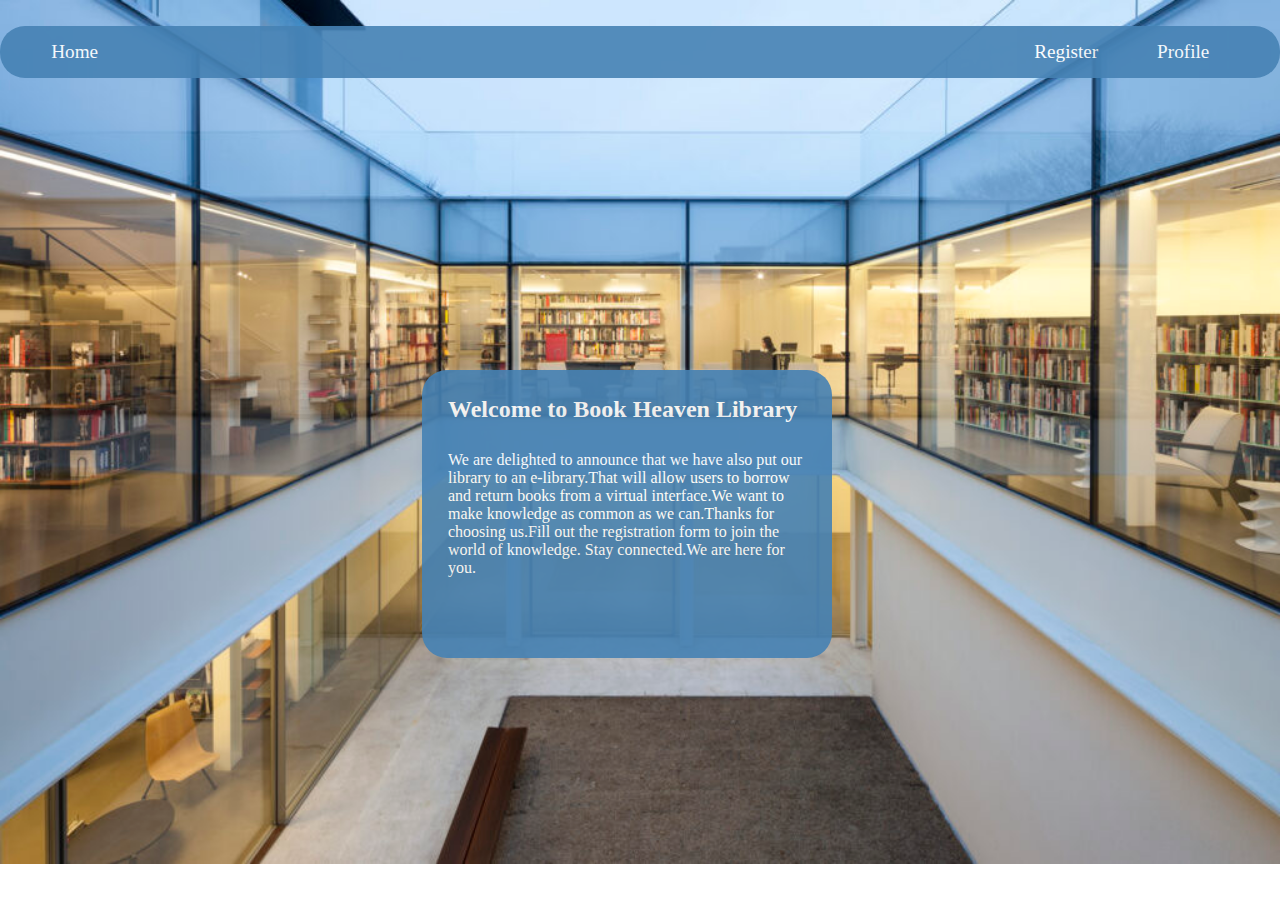
<file: index.html>
<!DOCTYPE html>
<html>
<head>
	<meta charset="utf-8">
	<meta name="viewport" content="width=device-width, initial-scale=1">
	<link rel="stylesheet" type="text/css" href="style.css">
	<title></title>
</head>
<body>
	<div class="main">
      <div class="div1">
      	<ul>
      		<li class="li1">Home</li>
      		<li class="li2"><a href ="register.html">Register</a></li>
      		<li class="li2">Profile</li>
      	</ul>
      </div>
      <div class="div2">
      	<h2 class="sec_h2">Welcome to Book Heaven Library</h2>
      	<p>We are delighted to announce that we have also put our library to an e-library.That will allow users to borrow and return books from a virtual interface.We want to make knowledge as common as we can.Thanks for choosing us.Fill out the registration form to join the world of knowledge.
      	Stay connected.We are here for you.</p>
      </div>
      </div>
</body>
</html>
</file>
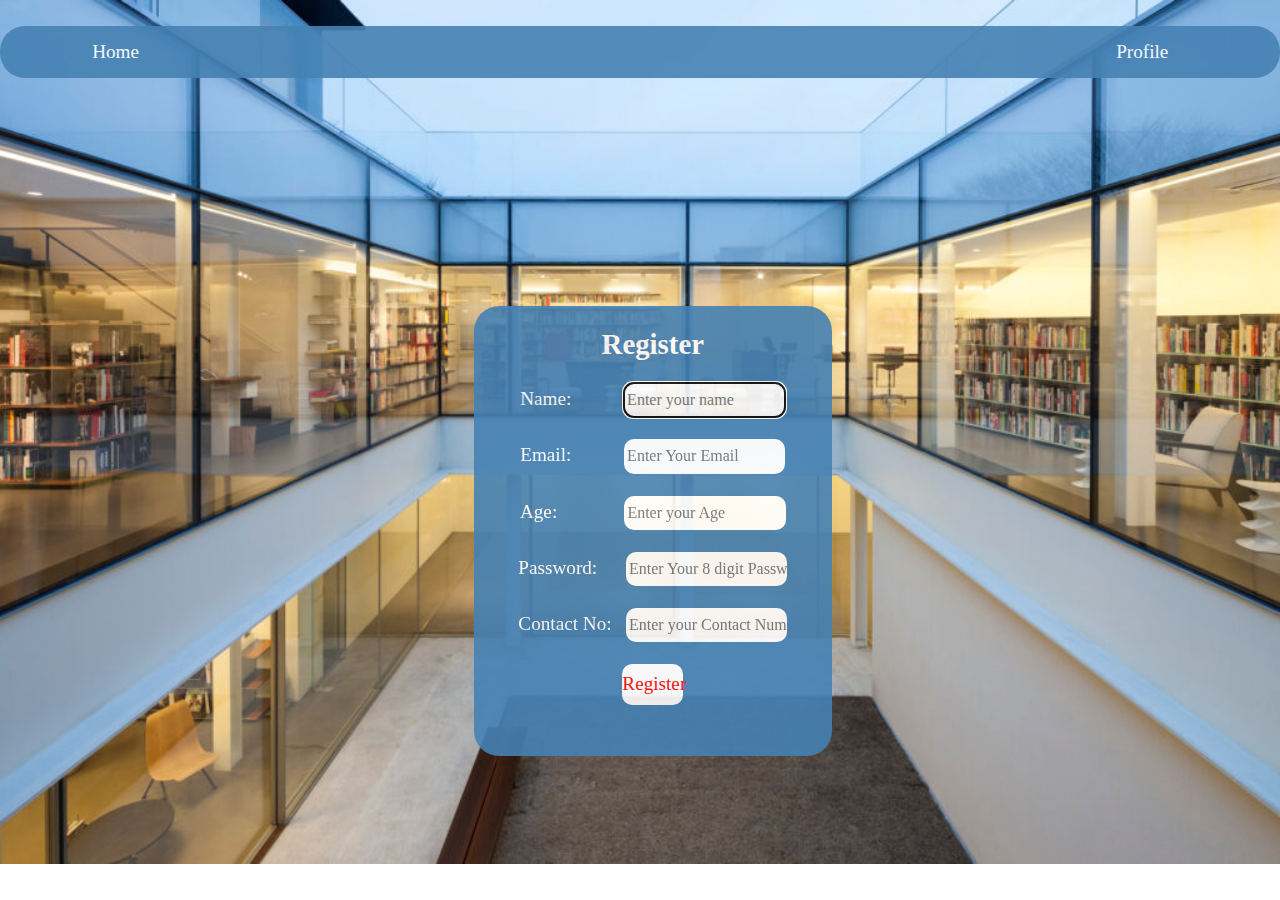
<file: register.html>
<!DOCTYPE html>
<html>
<head>
	<meta charset="utf-8">
	<meta name="viewport" content="width=device-width, initial-scale=1">
	<link rel="stylesheet" type="text/css" href="style.css">
	<title></title>
</head>
<body>
      <div class="div1">
      	<ul>
      		<li class="li1"><a href="index.html">Home</a></li>
      		<li class="li2">Profile</li>
      	</ul>
      </div>
      <div class="div_2">
      	<form action="profile.php" method="post">
      		<br><h2>Register</h2><br>
      		<label>Name:&nbsp;&nbsp;&nbsp;&nbsp;&nbsp;&nbsp;&nbsp;&nbsp;&nbsp;&nbsp;</label>
      		<input type="text" name="fname" placeholder="Enter your name" autofocus><br><br>
      		<label>Email:&nbsp;&nbsp;&nbsp;&nbsp;&nbsp;&nbsp;&nbsp;&nbsp;&nbsp;&nbsp;</label>
      		<input type="email" name="email" placeholder="Enter Your Email"><br><br>
      		<label>Age:&nbsp;&nbsp;&nbsp;&nbsp;&nbsp;&nbsp;&nbsp;&nbsp;&nbsp;&nbsp;&nbsp;&nbsp;&nbsp;</label>
      		<input type="number" name="age" placeholder="Enter your Age"><br><br>
      		<label>Password:&nbsp;&nbsp;&nbsp;&nbsp;&nbsp;</label>
      		<input type="password" name="password" placeholder="Enter Your 8 digit Password"><br><br>
      		<label>Contact No:&nbsp;&nbsp;</label>
      		<input type="tel" name="number" placeholder="Enter your Contact Number"><br><br>
      		<button>Register</button>
      	</form>
      </div>
</body>
</html>
</file>
<file: style.css>
*{
	padding:0;
	margin: 0;
	box-sizing: border-box;
	font-family: Lato;
}
body{
	background-image:url("goongsunnam2_313656001-1024x691.jpg") ;
	background-size:cover;
	background-repeat: no-repeat;
}
.div1{
	height:7vh;
	width:100%;
	font-size: 1.2rem;
}
ul{
	display:flex;
	list-style-type: none;
	justify-content: space-evenly;
	align-items: stretch;
	flex-direction: row;
    flex-wrap: wrap;
    margin-top: 2%;
    background-color: steelblue;
    border:transparent;
	border-radius: 25px;
	padding:1.2% 0% 1.2% 4%;
	opacity: 0.9;
	color:white;
}
.li1{
	flex-basis: 80%;
	flex-shrink: 2px;
}
.li2{
	flex-basis: 10%;
}
li a{
	text-decoration: none;
	color:white;
}
li a:hover{
	text-decoration: underline;
}
.div2{
	width:32%;
	height:32vh;
	margin:22% 33% 4% 33%;
	background-color: steelblue;
	border:transparent;
	border-radius: 25px;
	opacity: 0.9;
	padding: 2% 2%;
	color: white;
}
p{
	padding:8% 0% 0% 0% ;
	text-align: left;
	font-size: 1rem;
}
.sec_h2{
	text-align: left;
}
form{
	width:28%;
	height:50vh;
	margin-left: 37%;
	margin-right: 35%;
	margin-top: 17%;
	background-color: steelblue;
	border:transparent;
	border-radius: 25px;
	opacity: 0.9;
	color:white;
	text-align: center;
	font-size: 1.2rem;
}
h2{
	text-align: center;
}
input{
    height:3.8vh;
    width:45%;
    border: transparent;
    border-radius: 10px;
    font-size: 1rem;
    padding-left: 3px;
    background-color: white;
}
button{
	height:4.5vh;
	width:17%;
	border: transparent;
	border-radius: 10px;
	color:red;
	cursor:pointer;
	background-color:white;
	font-size: 1.2rem;
}
button:hover{
	background-color:greenyellow ;
}
.div3{
    background-color: steelblue;
    height:40vh;
    width:35%;
    margin-top: 20%;
    margin-left: 33%;
    margin-right: 33%;
    border: transparent;
    border-radius: 25px;
    padding-top: 10vh;
}
table{
     	margin-left:11.9%;
     	background-color:gray;
     	height:12vh;
     	width:75%;
 }
th{
     	background-color:black;
     	color:white;
     }
td{
     	color:white;
     }
     .B2{
     	margin-top: 10vh;
     	margin-left: 20%;
     	height:4.5vh;
	    width:15%;
	    border: transparent;
	    border-radius: 25px;
	    color:red;
	    cursor:pointer;
	    background-color:white;
	    font-size: 1rem;
     }
</file>
